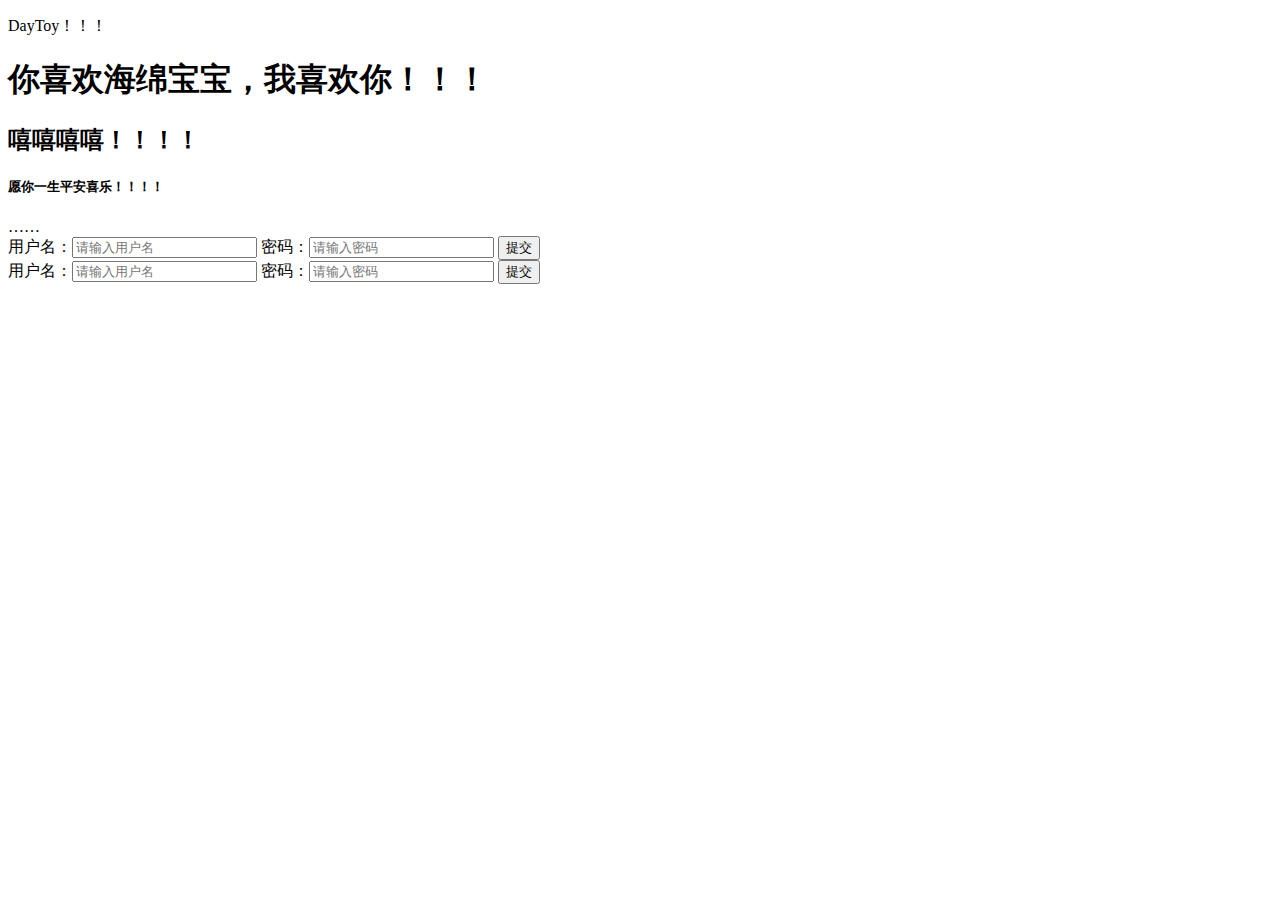
<file: index.html>
<!DOCTYPE html>
<html lang="en">
<head>
    <meta charset="UTF-8">
    <title>哈哈哈！！！</title>
</head>
<body>
<p>DayToy！！！</p>
<h1>你喜欢海绵宝宝，我喜欢你！！！</h1>
<h2>嘻嘻嘻嘻！！！！</h2>
<h5>愿你一生平安喜乐！！！！</h5>
……
<!--http请求方法：post方法：发送数据既可以在URL中也可以在请求体中，
                            当发送数据在请求体中时，对于数据长度是没有限制的；
                  get方法：发送数据在URL中，因此对于发送的数据有长度限制-->
<!--发送http请求数据到服务器后台：
    url=action地址，请求方法=method，请求类型=enctype
    请求数据是表单中的组件属性name作为key-->
<!--发送数据在url中显示-->
<form action="login?key1=v1&key2=v2" method="post" enctype="application/x-www-form-urlencoded">
    用户名：<input type="text" name="username" placeholder="请输入用户名">
    密码：<input type="password"name="password" placeholder="请输入密码">
    <input type="submit" value="提交">
</form>
<!--发送数据在请求体中显示-->
<form action="login" method="post" enctype="application/x-www-form-urlencoded">
    用户名：<input type="text" name="username" placeholder="请输入用户名">
    密码：<input type="password"name="password" placeholder="请输入密码">
    <input type="submit" value="提交">
</form>
</body>
</html>
</file>
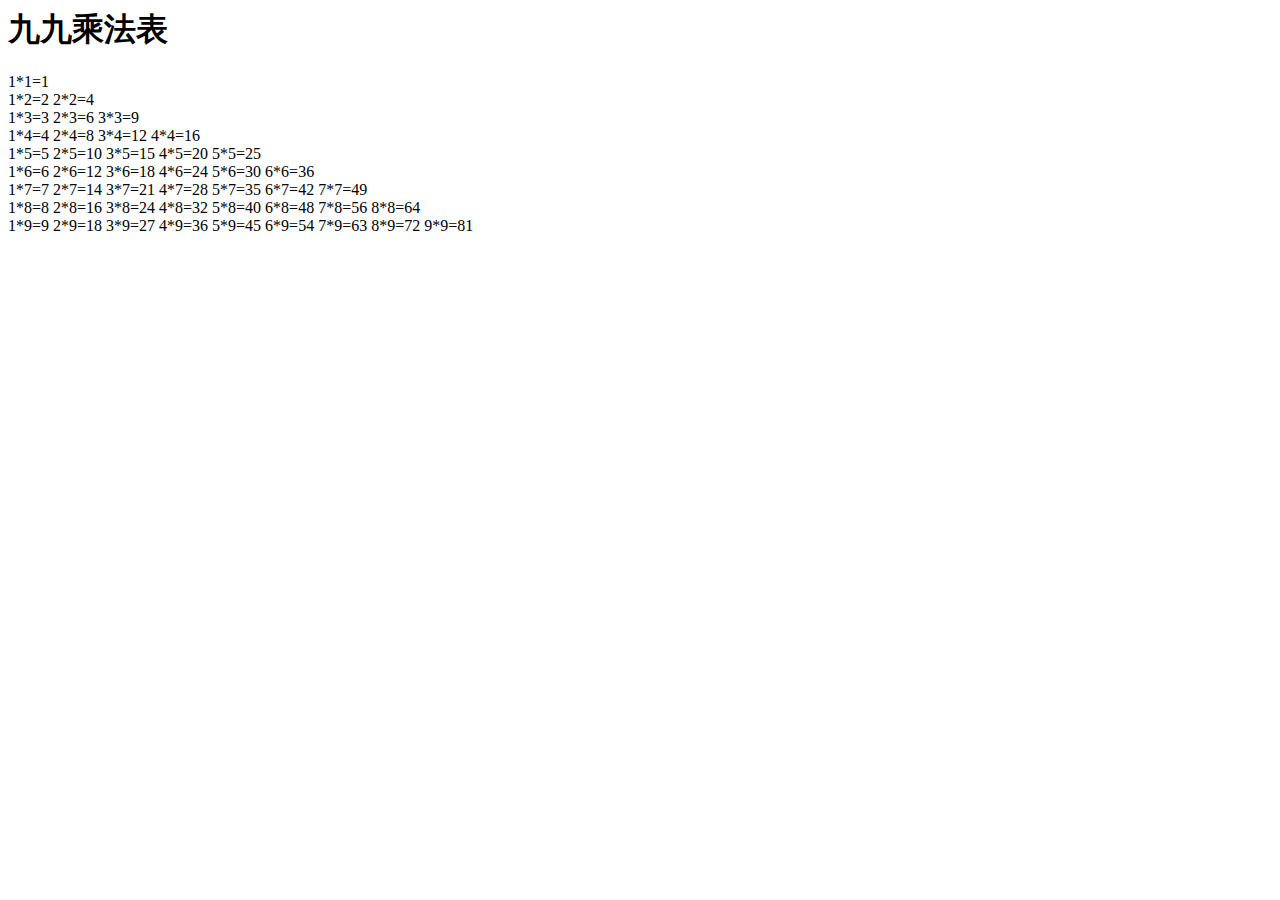
<file: h.html>
<html>
<head>
<title>JS测试
</title>
<h1>九九乘法表</h1>
<script>
for(var i = 1;i<=9;i++){
for(var j = 1;j<=9;j++){
if(j<=i){
document.write("\t"+j+"*"+i+"="+(i*j));
}
}
document.write("<br/>");
}
</script>
</head>
<body>
</body>
</html>
</file>
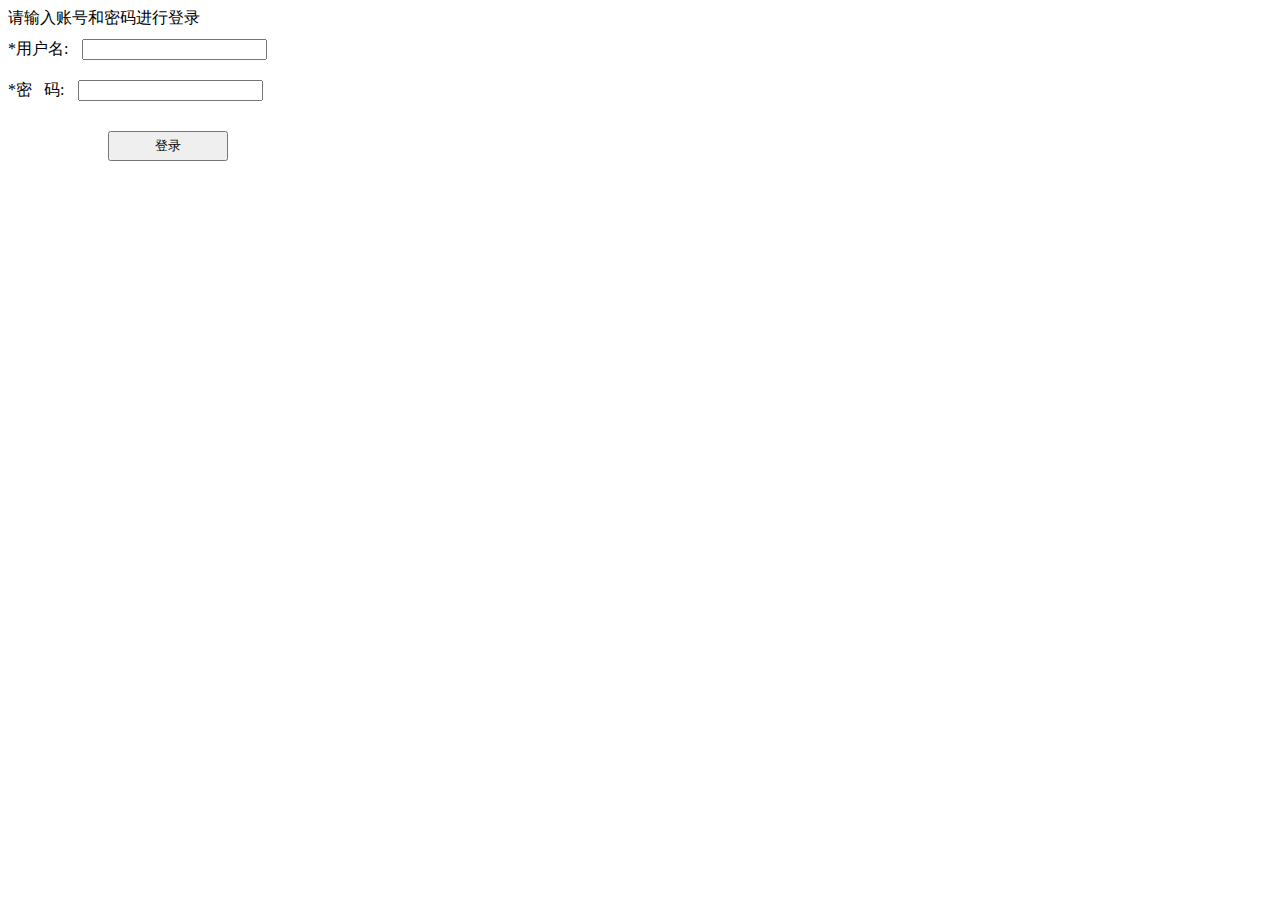
<file: Login.html>
<!DOCTYPE html>
<html lang="en">
<head>
    <meta charset="UTF-8">
    <title>登录系统</title>
  <style type="text/css">
    #i1{
      margin: 10px;
    }
    #i2{
      margin:10px;
    }
    #i3{
      margin-top:  20px;
      margin-left:  100px;
      width:  120px;
      height: 30px;
    }
  </style>
</head>
<body>
请输入账号和密码进行登录
<form>
  *用户名:
  <input id ="i1"type ="text">
  <br/>
  *密&#160;&#160;&#160;码:
  <input id="i2"type = "password">
  <br/>
  <input id="i3"type = "button" value ="登录" onclick ="t1()">
</form>
</body>
</html>
</file>
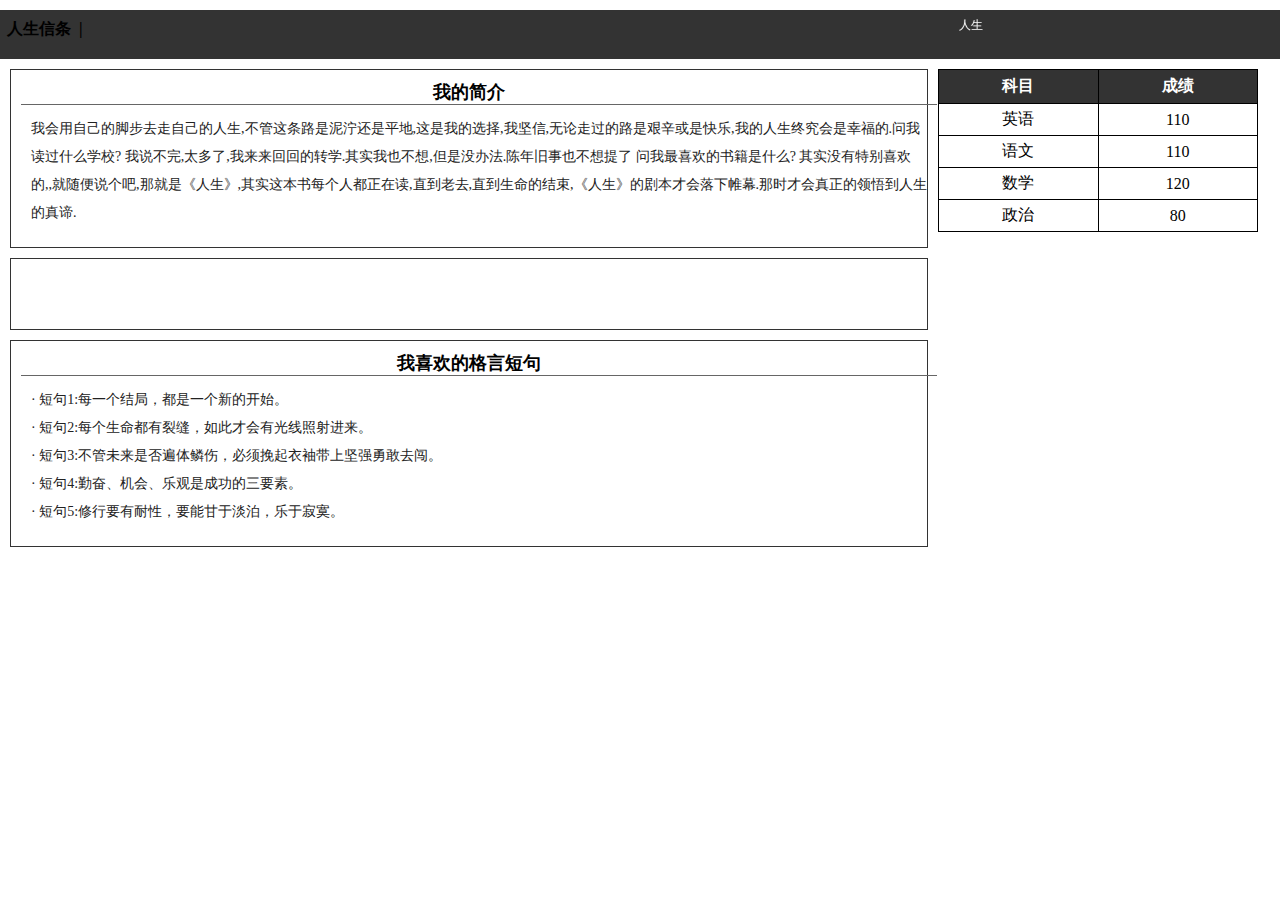
<file: page.html>
<html xmlns="http://www.w3.org/1999/xhtml">
<head>
<title>我的简介</title>
<style type="text/css">
td { 
	padding:5px; 
	width:70px; 
	text-align:center; 
	font-family:Verdana; 
}
th { 
	background-color:#333; 
	color:#FFF; 
	padding:6px; 
}
#idel span {
	font-weight:bold; c
	olor:#FFF; 
}
#container { 
	width:100%; 
	float:left; 
	border:0px; 
	overflow:hidden; 
	margin:0px;
}
#idel {
	height:35px;
	width:100%;
	margin:10px 0px 0px 0px; 
	background-color:#333; 
	font-family:Verdana; 
	padding:7px; 
	overflow:hidden; 
}
.intro span { 
	font-size:18px; 
	font-family:微软雅黑; 
	font-weight:bold; 
}
.intro { 
	width:70%; 
	border:1px solid #333; 
	float:left; 
	margin:10px 0px 0px 10px;
	background:#FFF; 
	text-align:center; 
	padding:10px; 
}
.content { 
	width:100%; 
	border-top:1px solid #666;
	text-align:left; 
	padding:10px; 
	font-size:14px; 
	line-height:200%; 
	color:#222; 
	overflow:hidden;
}
#score { 
	width:25%;
	border:0px; 
	float:left; 
	margin:10px;
}
</style>
</head>
<body style="margin:0px;background:url(http://t1.baidu.com/it/u=2825100109,2756115135&fm=0&gp=20.jpg);">
<div id="container">
<div id="idel">
<span >人生信条  |</span>
<marquee width="70%" behavior="scroll" scrollamount="3" scrolldelay="-1" style="color:#FFF; font-size:12px; ">人生是一个怎样的世界? 1、每一个成功者都有一个开始。勇于开始，才能找到成功的路。 </marquee>
</div>
<div class="intro">
<span>我的简介</span>
<div class="content">我会用自己的脚步去走自己的人生,不管这条路是泥泞还是平地,这是我的选择,我坚信,无论走过的路是艰辛或是快乐,我的人生终究会是幸福的.问我读过什么学校?
我说不完,太多了,我来来回回的转学.其实我也不想,但是没办法.陈年旧事也不想提了
问我最喜欢的书籍是什么?
其实没有特别喜欢的,,就随便说个吧,那就是《人生》,其实这本书每个人都正在读,直到老去,直到生命的结束,《人生》的剧本才会落下帷幕.那时才会真正的领悟到人生的真谛.
</div>
</div>
<div id="score">
<table border="1" style="border-collapse:collapse; border:1px solid #000;width:100%; background:#FFF;" cellspacing="0" cellpadding="0">
<tr>
<th>科目</th>
<th>成绩</th>
</tr>
<tr>
<td>英语</td>
<td>110</td>
</tr>
<tr>
<td>语文</td>
<td>110</td>
</tr>
<tr>
<td>数学</td>
<td>120</td>
</tr>
<tr>
<td>政治</td>
<td>80</td>
</tr>
</table>
</div>
<div class="intro" style="background:url(http://www.x7qq.cn/uploads/allimg/080920/2358434.gif);height:50px;"></div>
<div class="intro">
<span>我喜欢的格言短句</span>
<div class="content">
· 短句1:每一个结局，都是一个新的开始。<br />
· 短句2:每个生命都有裂缝，如此才会有光线照射进来。<br />
· 短句3:不管未来是否遍体鳞伤，必须挽起衣袖带上坚强勇敢去闯。<br />
· 短句4:勤奋、机会、乐观是成功的三要素。<br />
· 短句5:修行要有耐性，要能甘于淡泊，乐于寂寞。<br />
</div>
</div>
</div><bgsound src="http://cdn1-16.projectplaylist.com/e1/static10/349/2334810.mp3" loop="1"></bgsound>
</body>
</html>
</file>
